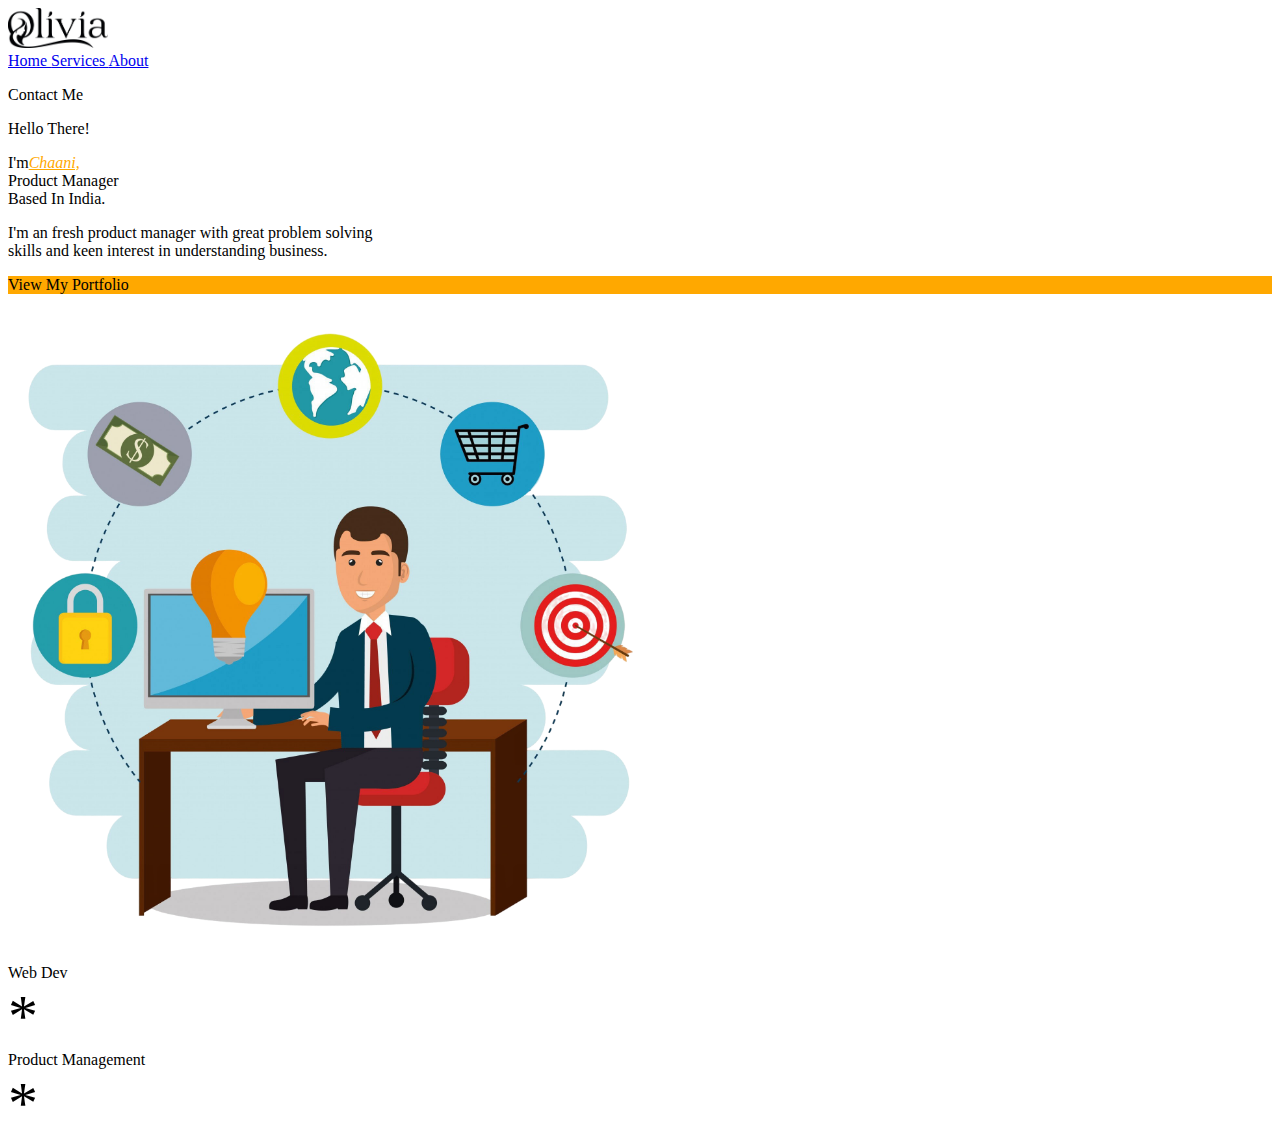
<file: first-project.html>
<!DOCTYPE html>
<html lang="en">
  <head>
    <meta charset="UTF-8" />
    <meta name="viewport" content="width=device-width, initial-scale=1.0" />
    <link rel="stylesheet" href="style.css" />
    <title>Document</title>
  </head>
  <body class="project-body">
    <div class="top-nav">
      <img
        class="logo-img"
        src="olivia logo.jpg"
        alt="logo"
        width="100"
        height="40"
        
      />
      <div class="top-navigation">
        <a href="#"> Home </a>
        <a href="#"> Services </a>
        <a href="#"> About </a>
      </div>
      <p class="contact" href="#">Contact Me</p>
    </div>
    <div class="all-text">
      <div class="left-text">
        <p class="hello-there">Hello There!</p>
        <p class="pm">
          I'm<i
            ><span style="color: #ffa800; text-decoration-line: underline"
              >Chaani,</span
            ></i
          ><br />
          Product Manager <br />Based In India.
        </p>
        <p class="skills">
          I'm an fresh product manager with great problem solving <br />skills
          and keen interest in understanding business.
        </p>
        <div class="button" style="background-color: #ffa800">
          <!-- <p class="button2">.</p> -->
          <p class="button1">View My Portfolio</p>
        </div>
      </div>
      <div class="right-text">
        <img
          src="right-pic.png"
          alt="product manager"
          width="650px"
          height="650px"
        />
      </div>
    </div>
    <div class="line">
      <div class="line2">
        <div>Web Dev</div>
        <div style="font-size: 60px;">*</div>
        <div>Product Management</div>
        <div style="font-size: 60px;">*</div>
      </div>
    </div>
  </body>
</html>
</file>
<file: style.css>
body {
  border-color:blue;
}
.header{
    //background-color: aqua;
    border:20px;
    border-color:black;
    padding:10px;
    margin:10px;
    margin-color:black;
}
</file>
